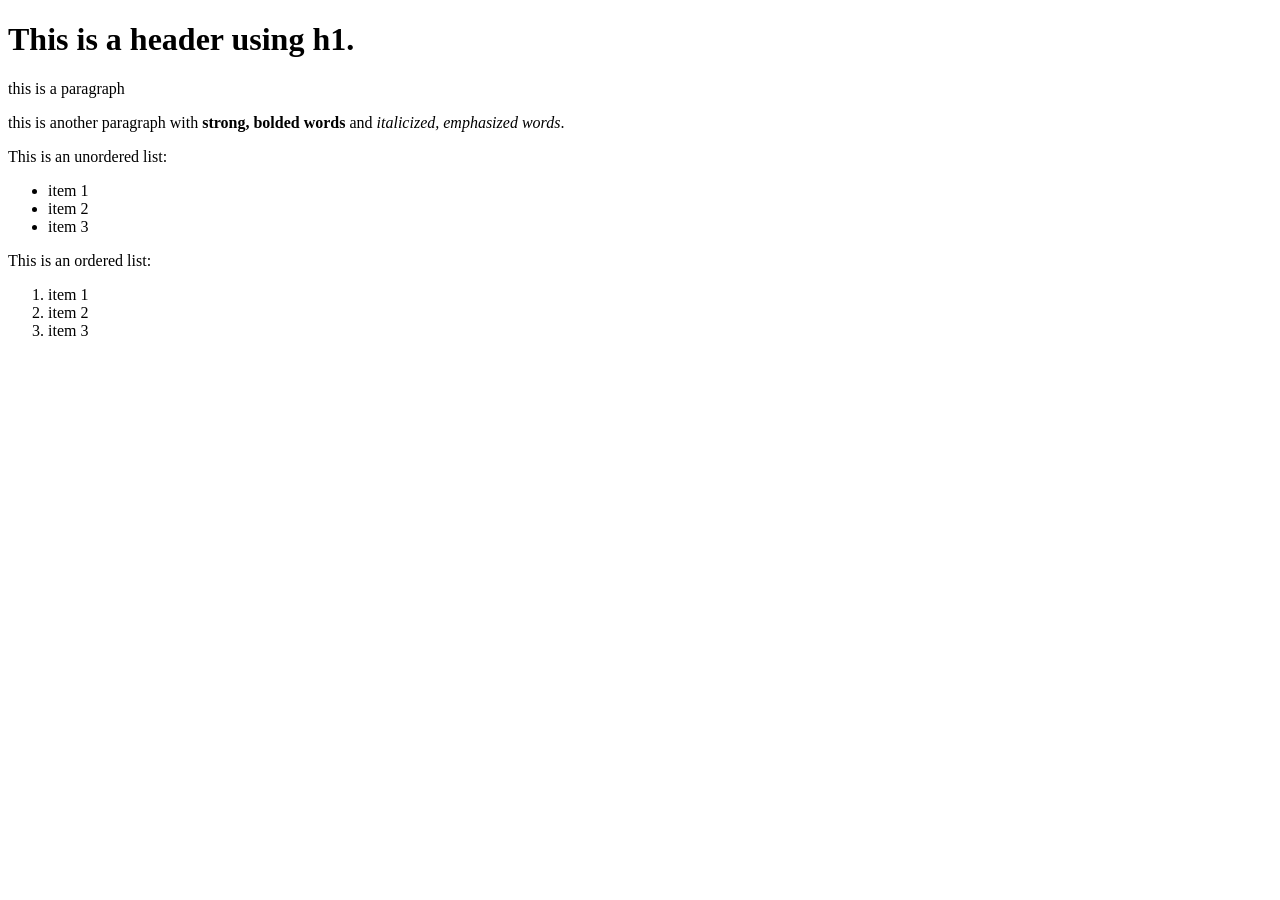
<file: html-boilerplate/index.html>
<!DOCTYPE html>
<html lang="en">
    <head>
        <meta charset="utf-8">
        <title>Boilerplate Webpage</title>
    </head>

    <body>
        <h1>This is a header using h1.</h1>
        <p>this is a paragraph</p>
        <p>this is another paragraph with <strong>strong, bolded words</strong>
        and <em>italicized, emphasized words</em>.</p>
        <!-- this is an html comment -->

        <p>This is an unordered list:
            <ul>
                <li>item 1</li>
                <li>item 2</li>
                <li>item 3</li>
            </ul>
        </p>

        <p>This is an ordered list:
            <ol>
                <li>item 1</li>
                <li>item 2</li>
                <li>item 3</li>
            </ol>
        </p>
    </body>

</html>
</file>
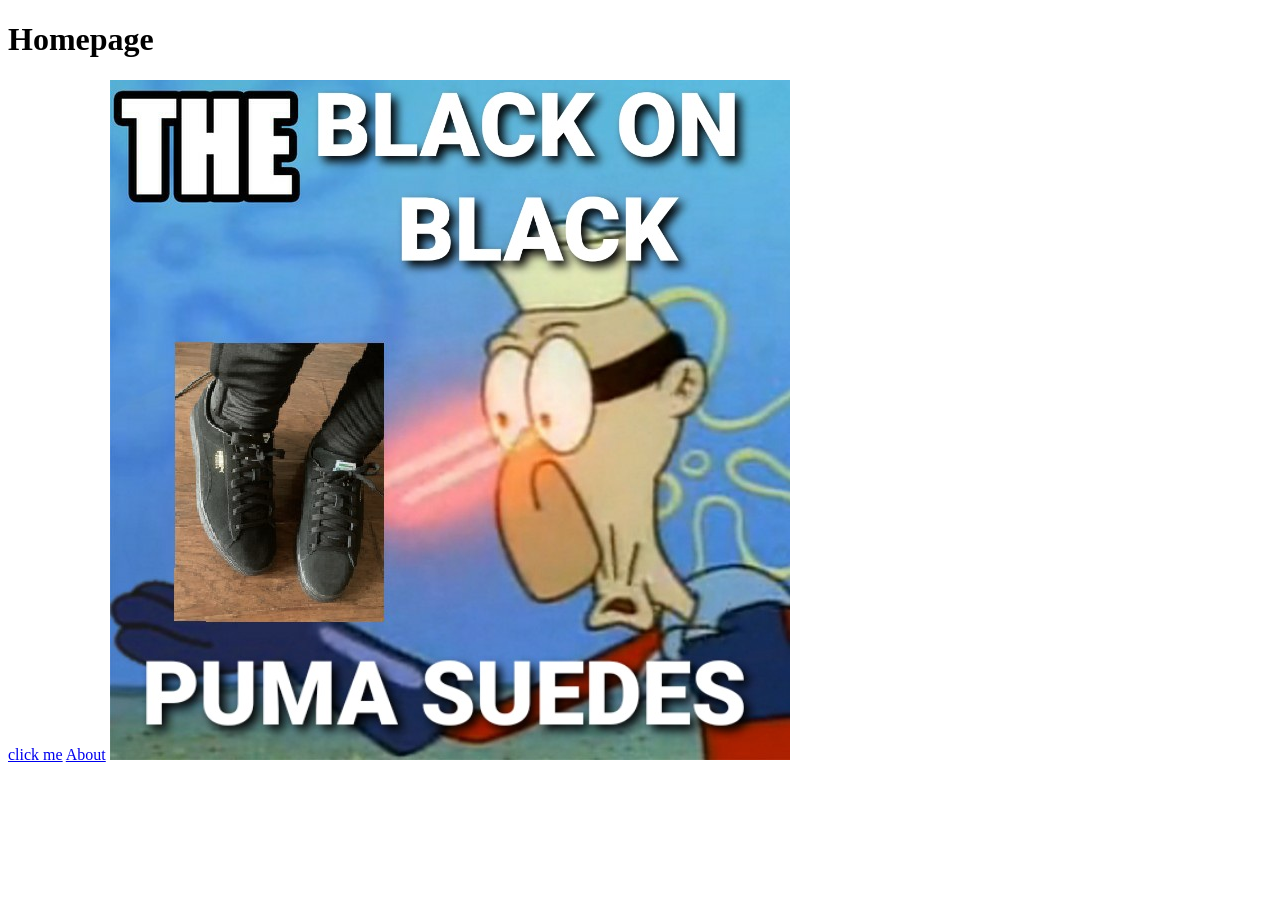
<file: odin-links-and-images/index.html>
<!DOCTYPE html>
<html lang="en">
<head>
    <meta charset="UTF-8">
    <meta http-equiv="X-UA-Compatible" content="IE=edge">
    <meta name="viewport" content="width=device-width, initial-scale=1.0">
    <title>Odin Links and Images</title>
</head>
<!-- test test -->
<body>
    <h1>Homepage</h1>
        <a href="https://www.theodinproject.com/about">click me</a>

        <a href="./pages/about.html">About</a>

        <img src="images/puma.jpg">
</body>

</html>
</file>
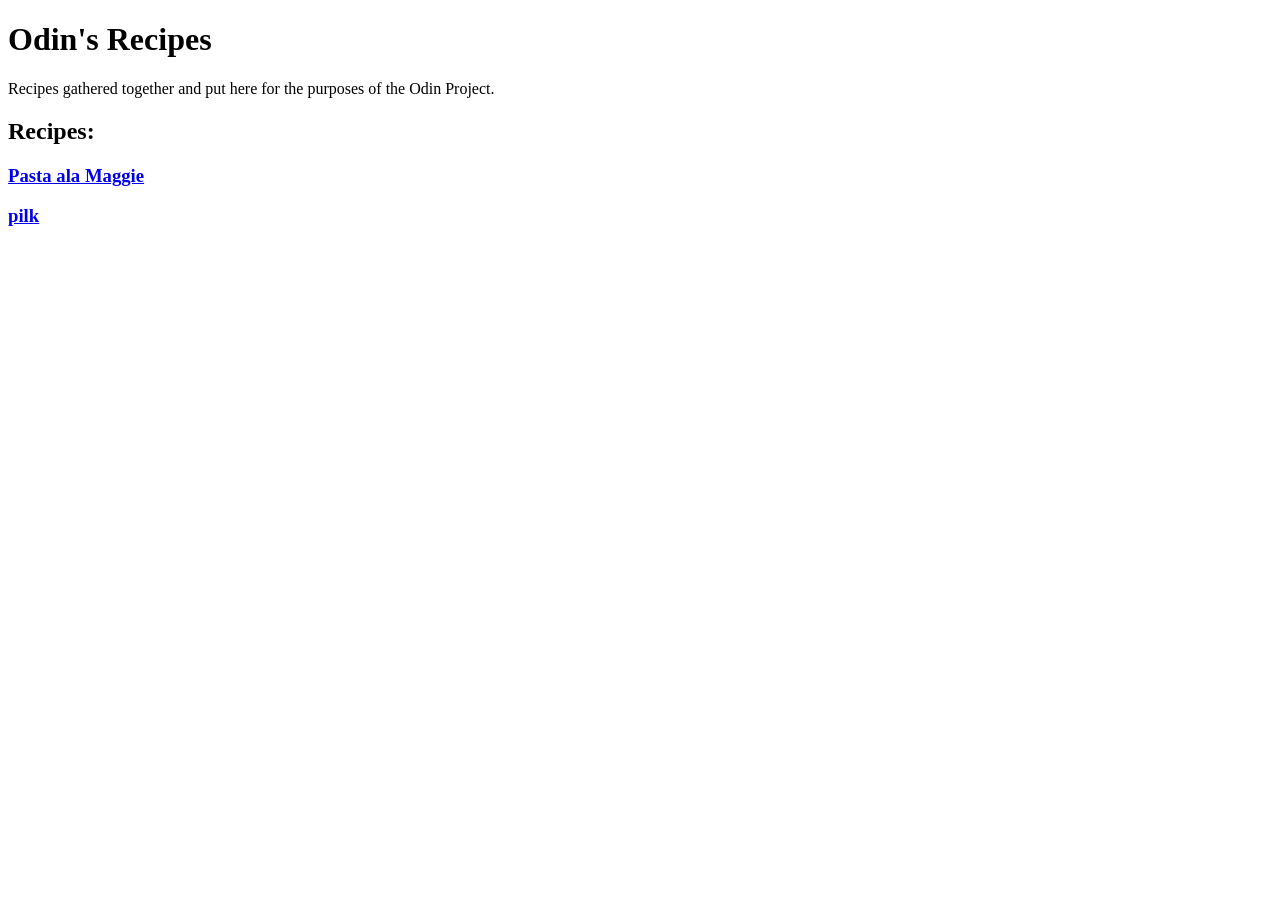
<file: odin-recipes/index.html>
<!DOCTYPE html>
<html lang="en">
<head>
    <meta charset="UTF-8">
    <meta http-equiv="X-UA-Compatible" content="IE=edge">
    <meta name="viewport" content="width=device-width, initial-scale=1.0">
    <title>Odin's Recipe Book</title>
</head>

<body>
    <h1>Odin's Recipes</h1>
        <p>Recipes gathered together and put here for the purposes of the Odin Project.</p>
    <h2>Recipes:</h2>
    <h3><a href="./recipes/pasta.html">Pasta ala Maggie</a></h3>
    <h3><a href="./recipes/pilk.html">pilk</a></h3>
</body>
</html>
</file>
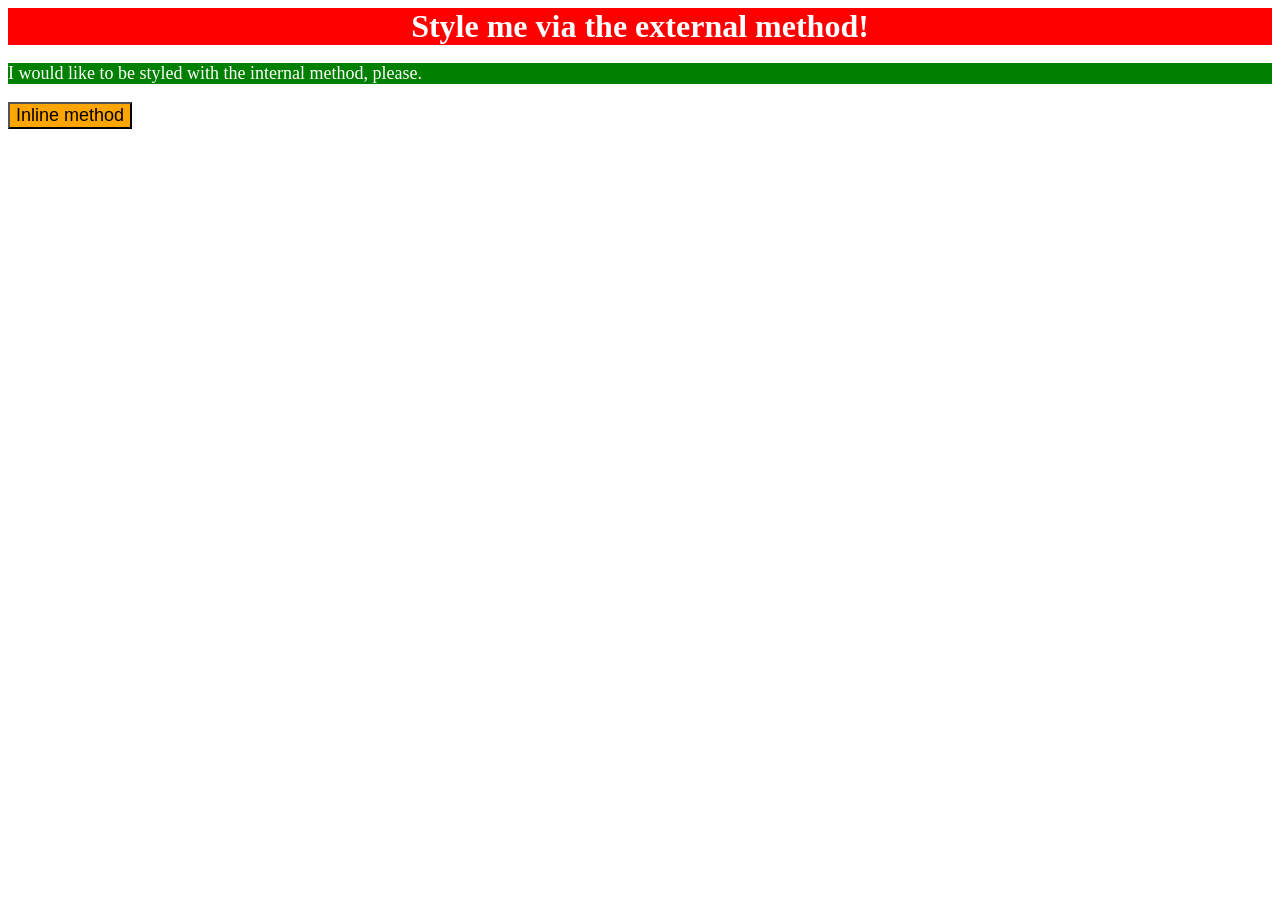
<file: css-exercises/css-01/index.html>
<!DOCTYPE html>
<html lang="en">
<head>
    <link rel="stylesheet" href="style.css">
    <style>
        p {
            background-color: green;
            color: white;
            font-size: 18px;
        }
    </style>

    <meta charset="UTF-8">
    <meta http-equiv="X-UA-Compatible" content="IE=edge">
    <meta name="viewport" content="width=device-width, initial-scale=1.0">
    <title>Document</title>
</head>
<body>
    <div>Style me via the external method!</div>
    <p>I would like to be styled with the internal method, please.</p>
    <button style="background-color: orange; font-size: 18px;">Inline method</button>
</body>
</html>
</file>
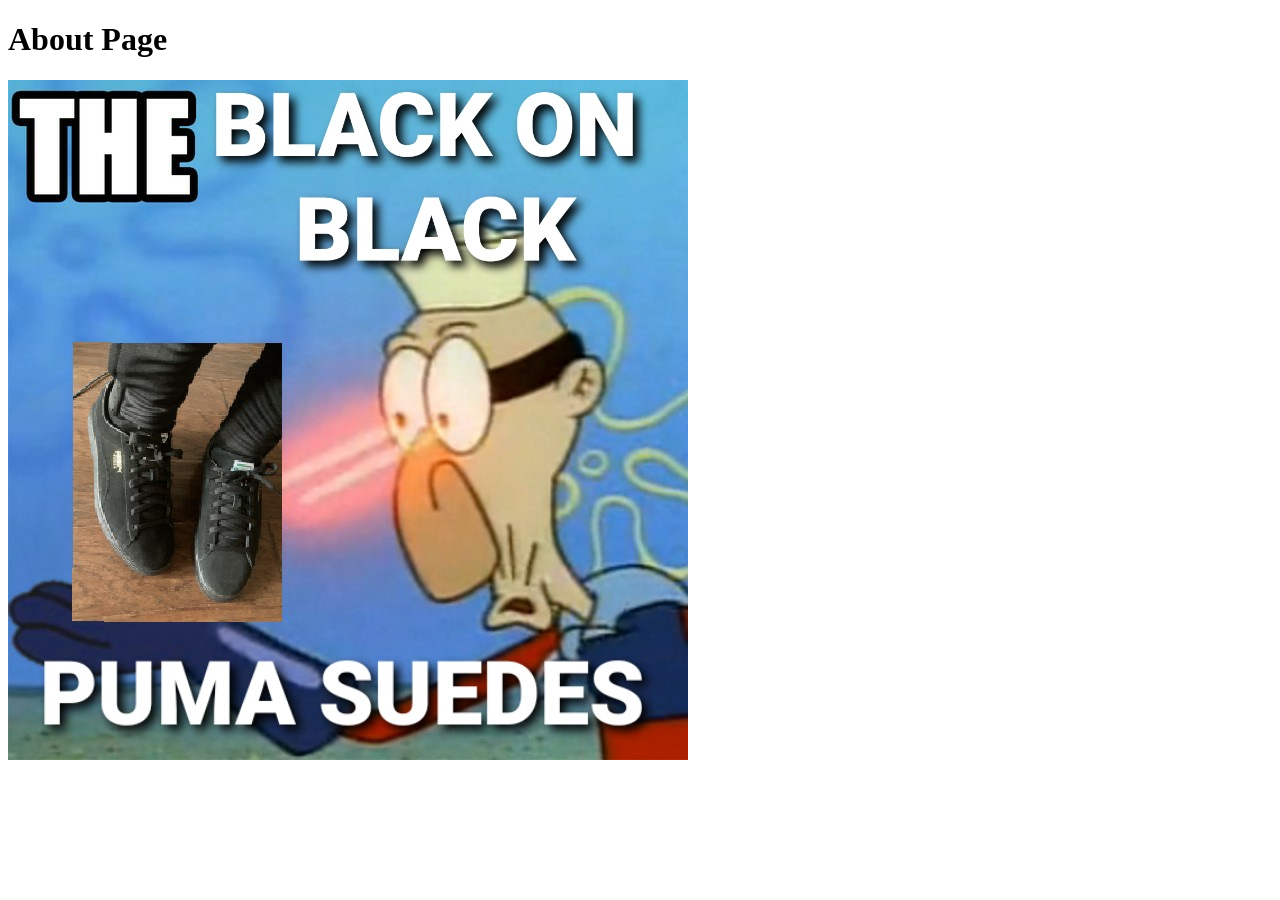
<file: odin-links-and-images/pages/about.html>
<!DOCTYPE html>
<html lang="en">
<head>
    <meta charset="UTF-8">
    <meta http-equiv="X-UA-Compatible" content="IE=edge">
    <meta name="viewport" content="width=device-width, initial-scale=1.0">
    <title>Odin Links and Images</title>
</head>
<body>
    <h1>About Page</h1>
        <img src="../images/puma.jpg" alt="An image of barnacle boy staring intently at a photoshopped-in photo of someone wearing Puma Suede shoes in a submissive and breedable way. 
        Overlaid meme text reads THE BLACK ON BLACK PUMA SEUDES">
</body>
</html>
</file>
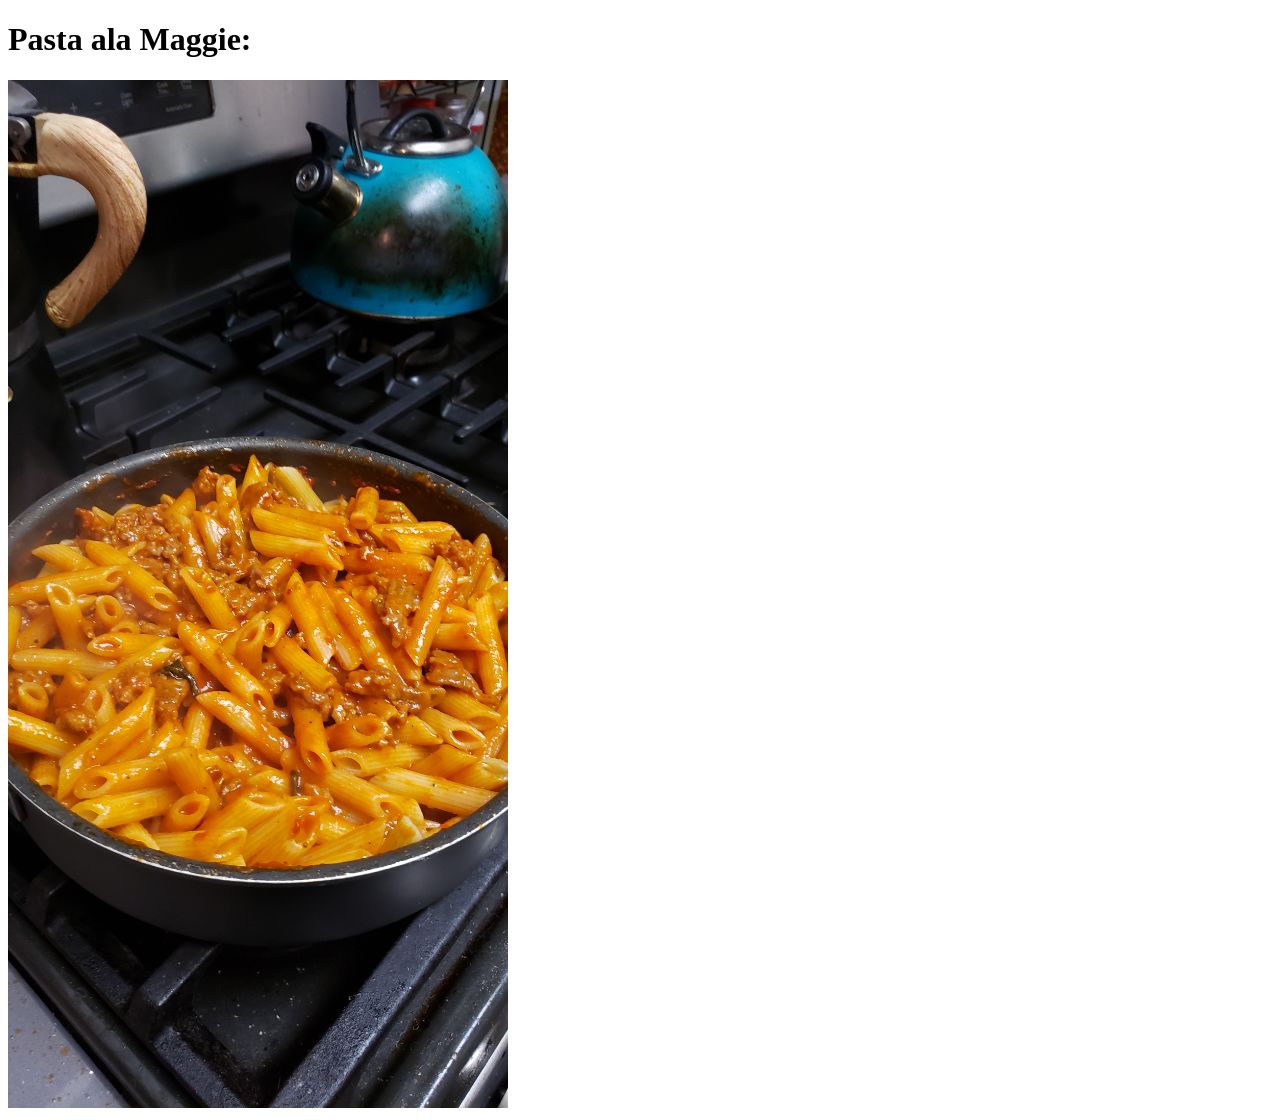
<file: odin-recipes/recipes/pasta.html>
<!DOCTYPE html>
<html lang="en">
<head>
    <style>
       img {
        height: auto;
        width: 500px;
       } 
    </style>
    <meta charset="UTF-8">
    <meta http-equiv="X-UA-Compatible" content="IE=edge">
    <meta name="viewport" content="width=device-width, initial-scale=1.0">
    <title>Pasta ala Maggie</title>
</head>
<body>
    <h1>Pasta ala Maggie:</h1>
    <img src="../images/pastaalamaggie.jpg">
</body>
</html>
</file>
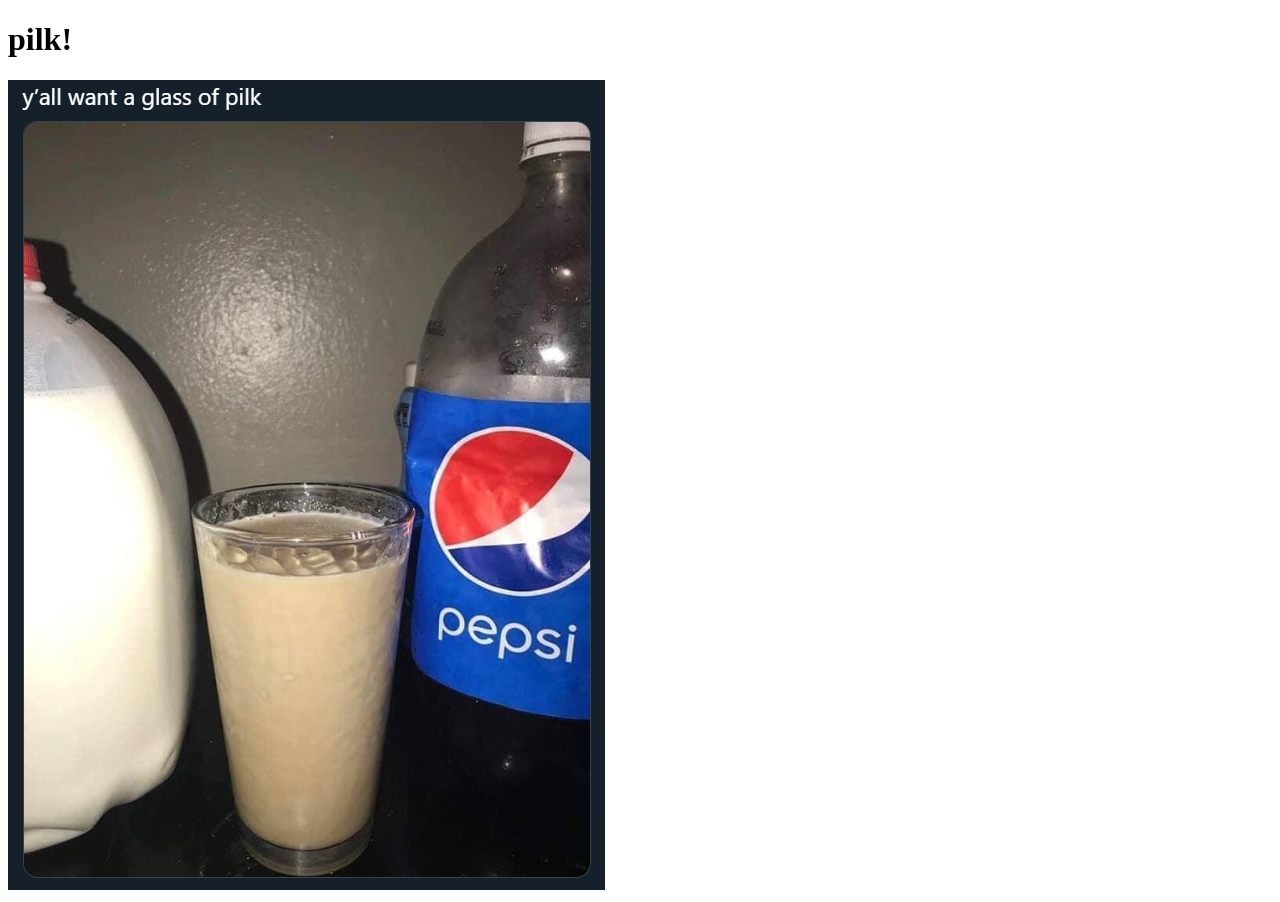
<file: odin-recipes/recipes/pilk.html>
<!DOCTYPE html>
<html lang="en">
<head>
    <meta charset="UTF-8">
    <meta http-equiv="X-UA-Compatible" content="IE=edge">
    <meta name="viewport" content="width=device-width, initial-scale=1.0">
    <title>Document</title>
</head>
<body>
    <h1>pilk!</h1>
    <img src="../images/pilk.jpg">
</body>
</html>
</file>
<file: css-exercises/css-01/style.css>
div {
    background-color: red;
    color: white;
    font-size: 32px;
    font-weight: bold;
    text-align: center;
}
</file>
